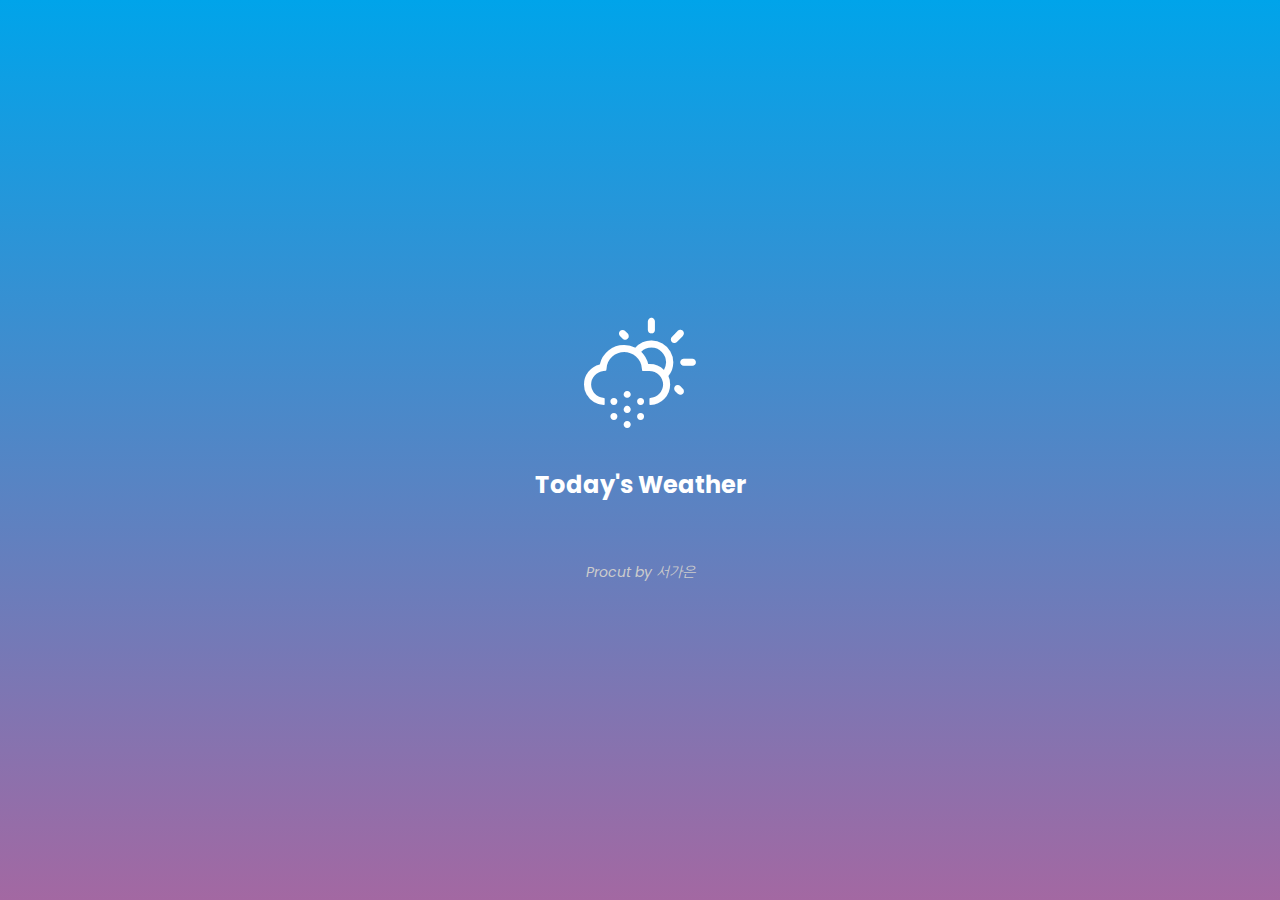
<file: index.html>
<!DOCTYPE html>
<html lang="en">
<head>
  <meta charset="UTF-8">
  <meta http-equiv="X-UA-Compatible" content="IE=edge">
  <meta name="viewport" content="width=device-width, initial-scale=1.0">
  <meta http-equiv="refresh" content="3; url=./main.html">
  <!-- content="대기시간(초단위); url=이동시킬 파일명 또는 주소" -->
  <title>WeatherApp_Intro</title>
  <link rel="shortcut icon" href="./img/wi-horizon-alt.ico" type="image/x-icon">
  <link rel="stylesheet" href="./css/weather-icons.css">
  <link rel="stylesheet" href="./css/index.css">
</head>
<body>
  <section>
    <div class="wrap">
      <div class="top_icon">
        <a href="./main"><i class="wi wi-day-snow"></i></a>
      </div>
      <h2>Today's Weather</h2>
      <p>Procut by 서가은</p>
    </div>
  </section>


<!--   
  <script>
    setTimeout(() => {
      location.href="./main.html";
    }, 3000);
  </script>
   -->
</body>
</html>
</file>
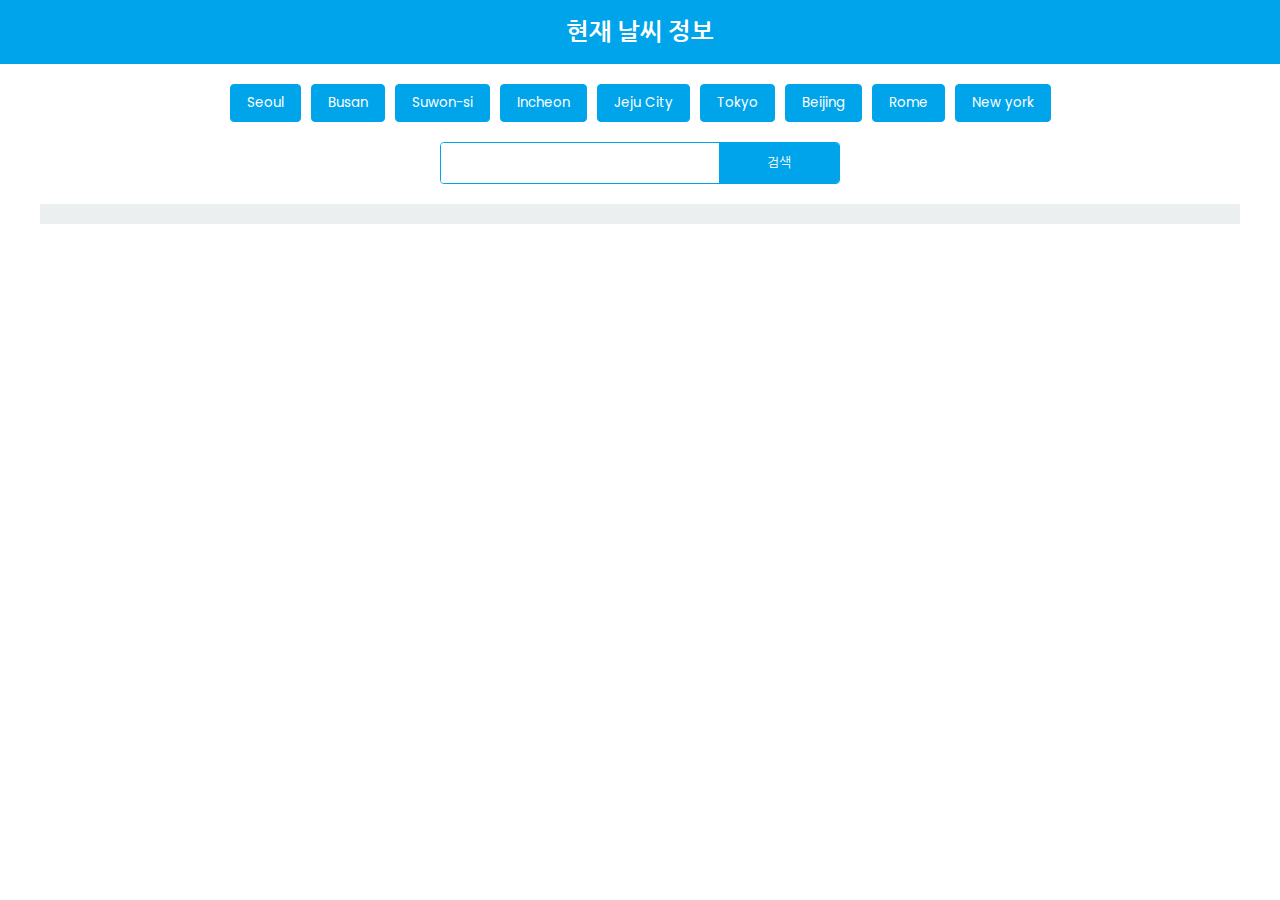
<file: main.html>
<!DOCTYPE html>
<html lang="en">
<head>
  <meta charset="UTF-8">
  <meta http-equiv="X-UA-Compatible" content="IE=edge">
  <meta name="viewport" content="width=device-width, initial-scale=1.0">
  <title>WeatherApp_Main</title>
  <link rel="shortcut icon" href="./img/wi-horizon-alt.ico" type="image/x-icon">
  <link rel="stylesheet" href="./css/weather-icons.css">
  <link rel="stylesheet" href="./css/main.css">
  <script src="https://ajax.googleapis.com/ajax/libs/jquery/3.6.0/jquery.min.js"></script>
  <script src="./js/main.js"></script>
</head>
<body>
  <section id="user_select">
    <h2>현재 날씨 정보</h2>

    <div class="cities">
      <button>Seoul</button>
      <button>Busan</button>
      <button>Suwon-si</button>
      <button>Incheon</button>
      <button>Jeju City</button>
      <button>Tokyo</button>
      <button>Beijing</button>
      <button>Rome</button>
      <button>New york</button>
    </div>
    <div class="search">
      <input type="search" id="search_box" autocomplete="off">
      <button>검색</button>
    </div>
  </section>

  <section id="weather">
    <ul>
      <!-- <li>
        <div class="top">
          <div class="cur_icon">
            <i class="wi"></i>
          </div>
          <div class="info">
            <p class="temp"><span class="degree">12</span>&nbsp;℃</p>
            <p class="interTemp">최저 <span class="temp_min">9</span>℃ / 최고 <span class="temp_max">15</span>℃</p>
            <h4>Cloud</h4>
            <p class="location"><span class="city">Busan</span>, <span class="nation">KR</span></p>
          </div>
        </div>
        <div class="bottom">
          <div class="wind">
            <i class="wi wi-strong-wind"></i>
            <p><span>0.00</span>&nbsp;m/s</p>
          </div>
          <div class="humidity">
            <i class="wi wi-humidity"></i>
            <p><span>0.00</span>&nbsp;%</p>
          </div>
          <div class="cloud">
            <i class="wi wi-cloudy"></i>
            <p><span>0.00</span>&nbsp;%</p>
          </div>
        </div>
      </li> -->
    </ul>
  </section>
</body>
</html>
</file>
<file: css/index.css>
@charset "utf-8";
@import url('https://fonts.googleapis.com/css2?family=Nanum+Gothic:wght@400;700&family=Poppins:wght@100;200;300;400;500;600&display=swap');

*{box-sizing: border-box; font-family: 'Poppins', 'Nanum Gothic', sans-serif;}
html, body{margin: 0; padding: 0;}
h1, h2,h3, h4, h5, h6, p{margin: 0;}
ul, ol{margin: 0; padding: 0; list-style: none;}
a{text-decoration: none;}

section{width: 100%; height: 100vh; background: linear-gradient(to bottom, #00a4ea 0%,#00a4ea 0%,#a368a2 100%); position: relative;}

section .wrap{position: absolute; top: 50%; left: 50%; transform: translate(-50%, -50%); text-align: center;}

section .wrap .top_icon{padding-bottom: 30px;}
section .wrap .top_icon a{color: #fff; font-size: 80px;}

section .wrap h2{font-size: 24px; color: #fff; padding-bottom: 60px;}
section .wrap p{font-size: 14px; color: #ccc; font-style: italic;}
</file>
<file: css/main.css>
@charset "utf-8";
@import url('https://fonts.googleapis.com/css2?family=Nanum+Gothic:wght@400;700&family=Poppins:wght@100;200;300;400;500;600&display=swap');
/* 
  font-family: 'Nanum Gothic', sans-serif;
  font-family: 'Poppins', sans-serif; 
*/

*{box-sizing: border-box; font-family: 'Poppins', 'Nanum Gothic', sans-serif;}
html, body{margin: 0; padding: 0;}
h1, h2,h3, h4, h5, h6, p{margin: 0;}
ul, ol{margin: 0; padding: 0; list-style: none;}
a{text-decoration: none;}

/* 사용자 설정 */
#user_select{ text-align: center;}
#user_select h2{background-color: #00a4ea; color: #fff; font-size: 24px; line-height: 1; padding: 20px 0;}
#user_select .cities{padding: 20px 0 10px; display: flex; justify-content: center; flex-wrap: wrap;}

#user_select .cities button{background-color: #00a4ea; padding: 8px 16px; border: 1px solid #00a4ea; border-radius: 4px; color: #fff; margin: 0 5px 10px; cursor: pointer;}

#user_select .cities button:hover{background-color: #fff; color: #00a4ea;}

#user_select .search{width: 400px; margin: 0 auto; border: 1px solid #00a4ea;  border-radius: 4px; margin-bottom: 20px; display: flex; flex-wrap: wrap; overflow: hidden; }
#user_select .search input{width: calc(100% - 120px);  height: 40px; border: none; padding: 0 10px; outline-color: #00a4ea; }
#user_select .search button{width: 120px; height: 40px; border: none; background-color: #00a4ea; color: #fff;  cursor: pointer;}

/* 날씨 리스트 */
#weather{width: 1200px; margin: 0 auto; padding: 20px 0 0; background-color: #ebefef;}
#weather ul{display: flex; justify-content: center; flex-wrap: wrap;}
#weather ul li{width: calc(100% / 3 - 20px); margin: 0 10px 20px; background-color: #fff; border-radius: 8px; overflow: hidden; box-shadow: inset 2px 2px 4px rgba(255,255,255,0.2), 2px 2px 4px rgba(0,0,0,0.2);}

#weather ul li .top{padding: 20px 0; background-color: #00a4ea; display: flex; align-items: center; color: #fff;}
#weather ul li .top > div{width: 50%; padding: 0 20px;}
#weather ul li .top .cur_icon{font-size: 60px; text-align: center;}

#weather ul li .top .info{text-align: right;}
#weather ul li .top .info .temp{font-size: 16px;}
#weather ul li .top .info .temp .degree{font-size: 24px;}

#weather ul li .top .info .interTemp{font-size: 13px;}
#weather ul li .top .info .interTemp span{font-size: 16px;}

#weather ul li .top .info h4{font-size: 24px;}

#weather ul li .top .info .location{font-size: 14px;}

#weather ul li .bottom{padding: 10px 0; display: flex; flex-wrap: wrap; justify-content: space-between; align-items: center;}

#weather ul li .bottom > div{width: calc(100% / 3 - 20px); font-size: 14px; color: #555; text-align: center;}

#weather ul li .bottom > div i{font-size: 18px; color: #00a4ea;}
#weather ul li .bottom > div p{line-height: 1.6;}

@media (max-width:1199px){
  #weather{width: 100%;}
}
@media (max-width:991px){
  #weather ul li{width: calc(50% - 20px);}
}
@media (max-width:767px){
  #weather ul li{width: calc(100% - 20px);}
}
@media (max-width:420px){
  #user_select .search{width: 340px;}
}
</file>
<file: css/weather-icons.css>
/*!
 *  Weather Icons 2.0.10
 *  Updated November 1, 2020
 *  Weather themed icons for Bootstrap
 *  Author - Erik Flowers - erik@helloerik.com
 *  Email: erik@helloerik.com
 *  Twitter: http://twitter.com/Erik_UX
 *  ------------------------------------------------------------------------------
 *  Maintained at http://erikflowers.github.io/weather-icons
 *
 *  License
 *  ------------------------------------------------------------------------------
 *  - Font licensed under SIL OFL 1.1 -
 *    http://scripts.sil.org/OFL
 *  - CSS, SCSS and LESS are licensed under MIT License -
 *    http://opensource.org/licenses/mit-license.html
 *  - Documentation licensed under CC BY 3.0 -
 *    http://creativecommons.org/licenses/by/3.0/
 *  - Inspired by and works great as a companion with Font Awesome
 *    "Font Awesome by Dave Gandy - http://fontawesome.io"
 */
@font-face {
  font-family: 'weathericons';
  src: url('../font/weathericons-regular-webfont.eot');
  src: url('../font/weathericons-regular-webfont.eot?#iefix') format('embedded-opentype'), url('../font/weathericons-regular-webfont.woff2') format('woff2'), url('../font/weathericons-regular-webfont.woff') format('woff'), url('../font/weathericons-regular-webfont.ttf') format('truetype'), url('../font/weathericons-regular-webfont.svg#weather_iconsregular') format('svg');
  font-weight: normal;
  font-style: normal;
}
.wi {
  display: inline-block;
  font-family: 'weathericons';
  font-style: normal;
  font-weight: normal;
  line-height: 1;
  -webkit-font-smoothing: antialiased;
  -moz-osx-font-smoothing: grayscale;
}
.wi-fw {
  text-align: center;
  width: 1.4em;
}
.wi-rotate-90 {
  filter: progid:DXImageTransform.Microsoft.BasicImage(rotation=1);
  -webkit-transform: rotate(90deg);
  -ms-transform: rotate(90deg);
  transform: rotate(90deg);
}
.wi-rotate-180 {
  filter: progid:DXImageTransform.Microsoft.BasicImage(rotation=2);
  -webkit-transform: rotate(180deg);
  -ms-transform: rotate(180deg);
  transform: rotate(180deg);
}
.wi-rotate-270 {
  filter: progid:DXImageTransform.Microsoft.BasicImage(rotation=3);
  -webkit-transform: rotate(270deg);
  -ms-transform: rotate(270deg);
  transform: rotate(270deg);
}
.wi-flip-horizontal {
  filter: progid:DXImageTransform.Microsoft.BasicImage(rotation=0, mirror=1);
  -webkit-transform: scale(-1, 1);
  -ms-transform: scale(-1, 1);
  transform: scale(-1, 1);
}
.wi-flip-vertical {
  filter: progid:DXImageTransform.Microsoft.BasicImage(rotation=2, mirror=1);
  -webkit-transform: scale(1, -1);
  -ms-transform: scale(1, -1);
  transform: scale(1, -1);
}
.wi-day-sunny:before {
  content: "\f00d";
}
.wi-day-cloudy:before {
  content: "\f002";
}
.wi-day-cloudy-gusts:before {
  content: "\f000";
}
.wi-day-cloudy-windy:before {
  content: "\f001";
}
.wi-day-fog:before {
  content: "\f003";
}
.wi-day-hail:before {
  content: "\f004";
}
.wi-day-haze:before {
  content: "\f0b6";
}
.wi-day-lightning:before {
  content: "\f005";
}
.wi-day-rain:before {
  content: "\f008";
}
.wi-day-rain-mix:before {
  content: "\f006";
}
.wi-day-rain-wind:before {
  content: "\f007";
}
.wi-day-showers:before {
  content: "\f009";
}
.wi-day-sleet:before {
  content: "\f0b2";
}
.wi-day-sleet-storm:before {
  content: "\f068";
}
.wi-day-snow:before {
  content: "\f00a";
}
.wi-day-snow-thunderstorm:before {
  content: "\f06b";
}
.wi-day-snow-wind:before {
  content: "\f065";
}
.wi-day-sprinkle:before {
  content: "\f00b";
}
.wi-day-storm-showers:before {
  content: "\f00e";
}
.wi-day-sunny-overcast:before {
  content: "\f00c";
}
.wi-day-thunderstorm:before {
  content: "\f010";
}
.wi-day-windy:before {
  content: "\f085";
}
.wi-solar-eclipse:before {
  content: "\f06e";
}
.wi-hot:before {
  content: "\f072";
}
.wi-day-cloudy-high:before {
  content: "\f07d";
}
.wi-day-light-wind:before {
  content: "\f0c4";
}
.wi-night-clear:before {
  content: "\f02e";
}
.wi-night-alt-cloudy:before {
  content: "\f086";
}
.wi-night-alt-cloudy-gusts:before {
  content: "\f022";
}
.wi-night-alt-cloudy-windy:before {
  content: "\f023";
}
.wi-night-alt-hail:before {
  content: "\f024";
}
.wi-night-alt-lightning:before {
  content: "\f025";
}
.wi-night-alt-rain:before {
  content: "\f028";
}
.wi-night-alt-rain-mix:before {
  content: "\f026";
}
.wi-night-alt-rain-wind:before {
  content: "\f027";
}
.wi-night-alt-showers:before {
  content: "\f029";
}
.wi-night-alt-sleet:before {
  content: "\f0b4";
}
.wi-night-alt-sleet-storm:before {
  content: "\f06a";
}
.wi-night-alt-snow:before {
  content: "\f02a";
}
.wi-night-alt-snow-thunderstorm:before {
  content: "\f06d";
}
.wi-night-alt-snow-wind:before {
  content: "\f067";
}
.wi-night-alt-sprinkle:before {
  content: "\f02b";
}
.wi-night-alt-storm-showers:before {
  content: "\f02c";
}
.wi-night-alt-thunderstorm:before {
  content: "\f02d";
}
.wi-night-cloudy:before {
  content: "\f031";
}
.wi-night-cloudy-gusts:before {
  content: "\f02f";
}
.wi-night-cloudy-windy:before {
  content: "\f030";
}
.wi-night-fog:before {
  content: "\f04a";
}
.wi-night-hail:before {
  content: "\f032";
}
.wi-night-lightning:before {
  content: "\f033";
}
.wi-night-partly-cloudy:before {
  content: "\f083";
}
.wi-night-rain:before {
  content: "\f036";
}
.wi-night-rain-mix:before {
  content: "\f034";
}
.wi-night-rain-wind:before {
  content: "\f035";
}
.wi-night-showers:before {
  content: "\f037";
}
.wi-night-sleet:before {
  content: "\f0b3";
}
.wi-night-sleet-storm:before {
  content: "\f069";
}
.wi-night-snow:before {
  content: "\f038";
}
.wi-night-snow-thunderstorm:before {
  content: "\f06c";
}
.wi-night-snow-wind:before {
  content: "\f066";
}
.wi-night-sprinkle:before {
  content: "\f039";
}
.wi-night-storm-showers:before {
  content: "\f03a";
}
.wi-night-thunderstorm:before {
  content: "\f03b";
}
.wi-lunar-eclipse:before {
  content: "\f070";
}
.wi-stars:before {
  content: "\f077";
}
.wi-storm-showers:before {
  content: "\f01d";
}
.wi-thunderstorm:before {
  content: "\f01e";
}
.wi-night-alt-cloudy-high:before {
  content: "\f07e";
}
.wi-night-cloudy-high:before {
  content: "\f080";
}
.wi-night-alt-partly-cloudy:before {
  content: "\f081";
}
.wi-cloud:before {
  content: "\f041";
}
.wi-cloudy:before {
  content: "\f013";
}
.wi-cloudy-gusts:before {
  content: "\f011";
}
.wi-cloudy-windy:before {
  content: "\f012";
}
.wi-fog:before {
  content: "\f014";
}
.wi-hail:before {
  content: "\f015";
}
.wi-rain:before {
  content: "\f019";
}
.wi-rain-mix:before {
  content: "\f017";
}
.wi-rain-wind:before {
  content: "\f018";
}
.wi-showers:before {
  content: "\f01a";
}
.wi-sleet:before {
  content: "\f0b5";
}
.wi-snow:before {
  content: "\f01b";
}
.wi-sprinkle:before {
  content: "\f01c";
}
.wi-storm-showers:before {
  content: "\f01d";
}
.wi-thunderstorm:before {
  content: "\f01e";
}
.wi-snow-wind:before {
  content: "\f064";
}
.wi-snow:before {
  content: "\f01b";
}
.wi-smog:before {
  content: "\f074";
}
.wi-smoke:before {
  content: "\f062";
}
.wi-lightning:before {
  content: "\f016";
}
.wi-raindrops:before {
  content: "\f04e";
}
.wi-raindrop:before {
  content: "\f078";
}
.wi-dust:before {
  content: "\f063";
}
.wi-snowflake-cold:before {
  content: "\f076";
}
.wi-windy:before {
  content: "\f021";
}
.wi-strong-wind:before {
  content: "\f050";
}
.wi-sandstorm:before {
  content: "\f082";
}
.wi-earthquake:before {
  content: "\f0c6";
}
.wi-fire:before {
  content: "\f0c7";
}
.wi-flood:before {
  content: "\f07c";
}
.wi-meteor:before {
  content: "\f071";
}
.wi-tsunami:before {
  content: "\f0c5";
}
.wi-volcano:before {
  content: "\f0c8";
}
.wi-hurricane:before {
  content: "\f073";
}
.wi-tornado:before {
  content: "\f056";
}
.wi-small-craft-advisory:before {
  content: "\f0cc";
}
.wi-gale-warning:before {
  content: "\f0cd";
}
.wi-storm-warning:before {
  content: "\f0ce";
}
.wi-hurricane-warning:before {
  content: "\f0cf";
}
.wi-wind-direction:before {
  content: "\f0b1";
}
.wi-alien:before {
  content: "\f075";
}
.wi-celsius:before {
  content: "\f03c";
}
.wi-fahrenheit:before {
  content: "\f045";
}
.wi-degrees:before {
  content: "\f042";
}
.wi-thermometer:before {
  content: "\f055";
}
.wi-thermometer-exterior:before {
  content: "\f053";
}
.wi-thermometer-internal:before {
  content: "\f054";
}
.wi-cloud-down:before {
  content: "\f03d";
}
.wi-cloud-up:before {
  content: "\f040";
}
.wi-cloud-refresh:before {
  content: "\f03e";
}
.wi-horizon:before {
  content: "\f047";
}
.wi-horizon-alt:before {
  content: "\f046";
}
.wi-sunrise:before {
  content: "\f051";
}
.wi-sunset:before {
  content: "\f052";
}
.wi-moonrise:before {
  content: "\f0c9";
}
.wi-moonset:before {
  content: "\f0ca";
}
.wi-refresh:before {
  content: "\f04c";
}
.wi-refresh-alt:before {
  content: "\f04b";
}
.wi-umbrella:before {
  content: "\f084";
}
.wi-barometer:before {
  content: "\f079";
}
.wi-humidity:before {
  content: "\f07a";
}
.wi-na:before {
  content: "\f07b";
}
.wi-train:before {
  content: "\f0cb";
}
.wi-moon-new:before {
  content: "\f095";
}
.wi-moon-waxing-crescent-1:before {
  content: "\f096";
}
.wi-moon-waxing-crescent-2:before {
  content: "\f097";
}
.wi-moon-waxing-crescent-3:before {
  content: "\f098";
}
.wi-moon-waxing-crescent-4:before {
  content: "\f099";
}
.wi-moon-waxing-crescent-5:before {
  content: "\f09a";
}
.wi-moon-waxing-crescent-6:before {
  content: "\f09b";
}
.wi-moon-first-quarter:before {
  content: "\f09c";
}
.wi-moon-waxing-gibbous-1:before {
  content: "\f09d";
}
.wi-moon-waxing-gibbous-2:before {
  content: "\f09e";
}
.wi-moon-waxing-gibbous-3:before {
  content: "\f09f";
}
.wi-moon-waxing-gibbous-4:before {
  content: "\f0a0";
}
.wi-moon-waxing-gibbous-5:before {
  content: "\f0a1";
}
.wi-moon-waxing-gibbous-6:before {
  content: "\f0a2";
}
.wi-moon-full:before {
  content: "\f0a3";
}
.wi-moon-waning-gibbous-1:before {
  content: "\f0a4";
}
.wi-moon-waning-gibbous-2:before {
  content: "\f0a5";
}
.wi-moon-waning-gibbous-3:before {
  content: "\f0a6";
}
.wi-moon-waning-gibbous-4:before {
  content: "\f0a7";
}
.wi-moon-waning-gibbous-5:before {
  content: "\f0a8";
}
.wi-moon-waning-gibbous-6:before {
  content: "\f0a9";
}
.wi-moon-third-quarter:before {
  content: "\f0aa";
}
.wi-moon-waning-crescent-1:before {
  content: "\f0ab";
}
.wi-moon-waning-crescent-2:before {
  content: "\f0ac";
}
.wi-moon-waning-crescent-3:before {
  content: "\f0ad";
}
.wi-moon-waning-crescent-4:before {
  content: "\f0ae";
}
.wi-moon-waning-crescent-5:before {
  content: "\f0af";
}
.wi-moon-waning-crescent-6:before {
  content: "\f0b0";
}
.wi-moon-alt-new:before {
  content: "\f0eb";
}
.wi-moon-alt-waxing-crescent-1:before {
  content: "\f0d0";
}
.wi-moon-alt-waxing-crescent-2:before {
  content: "\f0d1";
}
.wi-moon-alt-waxing-crescent-3:before {
  content: "\f0d2";
}
.wi-moon-alt-waxing-crescent-4:before {
  content: "\f0d3";
}
.wi-moon-alt-waxing-crescent-5:before {
  content: "\f0d4";
}
.wi-moon-alt-waxing-crescent-6:before {
  content: "\f0d5";
}
.wi-moon-alt-first-quarter:before {
  content: "\f0d6";
}
.wi-moon-alt-waxing-gibbous-1:before {
  content: "\f0d7";
}
.wi-moon-alt-waxing-gibbous-2:before {
  content: "\f0d8";
}
.wi-moon-alt-waxing-gibbous-3:before {
  content: "\f0d9";
}
.wi-moon-alt-waxing-gibbous-4:before {
  content: "\f0da";
}
.wi-moon-alt-waxing-gibbous-5:before {
  content: "\f0db";
}
.wi-moon-alt-waxing-gibbous-6:before {
  content: "\f0dc";
}
.wi-moon-alt-full:before {
  content: "\f0dd";
}
.wi-moon-alt-waning-gibbous-1:before {
  content: "\f0de";
}
.wi-moon-alt-waning-gibbous-2:before {
  content: "\f0df";
}
.wi-moon-alt-waning-gibbous-3:before {
  content: "\f0e0";
}
.wi-moon-alt-waning-gibbous-4:before {
  content: "\f0e1";
}
.wi-moon-alt-waning-gibbous-5:before {
  content: "\f0e2";
}
.wi-moon-alt-waning-gibbous-6:before {
  content: "\f0e3";
}
.wi-moon-alt-third-quarter:before {
  content: "\f0e4";
}
.wi-moon-alt-waning-crescent-1:before {
  content: "\f0e5";
}
.wi-moon-alt-waning-crescent-2:before {
  content: "\f0e6";
}
.wi-moon-alt-waning-crescent-3:before {
  content: "\f0e7";
}
.wi-moon-alt-waning-crescent-4:before {
  content: "\f0e8";
}
.wi-moon-alt-waning-crescent-5:before {
  content: "\f0e9";
}
.wi-moon-alt-waning-crescent-6:before {
  content: "\f0ea";
}
.wi-moon-0:before {
  content: "\f095";
}
.wi-moon-1:before {
  content: "\f096";
}
.wi-moon-2:before {
  content: "\f097";
}
.wi-moon-3:before {
  content: "\f098";
}
.wi-moon-4:before {
  content: "\f099";
}
.wi-moon-5:before {
  content: "\f09a";
}
.wi-moon-6:before {
  content: "\f09b";
}
.wi-moon-7:before {
  content: "\f09c";
}
.wi-moon-8:before {
  content: "\f09d";
}
.wi-moon-9:before {
  content: "\f09e";
}
.wi-moon-10:before {
  content: "\f09f";
}
.wi-moon-11:before {
  content: "\f0a0";
}
.wi-moon-12:before {
  content: "\f0a1";
}
.wi-moon-13:before {
  content: "\f0a2";
}
.wi-moon-14:before {
  content: "\f0a3";
}
.wi-moon-15:before {
  content: "\f0a4";
}
.wi-moon-16:before {
  content: "\f0a5";
}
.wi-moon-17:before {
  content: "\f0a6";
}
.wi-moon-18:before {
  content: "\f0a7";
}
.wi-moon-19:before {
  content: "\f0a8";
}
.wi-moon-20:before {
  content: "\f0a9";
}
.wi-moon-21:before {
  content: "\f0aa";
}
.wi-moon-22:before {
  content: "\f0ab";
}
.wi-moon-23:before {
  content: "\f0ac";
}
.wi-moon-24:before {
  content: "\f0ad";
}
.wi-moon-25:before {
  content: "\f0ae";
}
.wi-moon-26:before {
  content: "\f0af";
}
.wi-moon-27:before {
  content: "\f0b0";
}
.wi-time-1:before {
  content: "\f08a";
}
.wi-time-2:before {
  content: "\f08b";
}
.wi-time-3:before {
  content: "\f08c";
}
.wi-time-4:before {
  content: "\f08d";
}
.wi-time-5:before {
  content: "\f08e";
}
.wi-time-6:before {
  content: "\f08f";
}
.wi-time-7:before {
  content: "\f090";
}
.wi-time-8:before {
  content: "\f091";
}
.wi-time-9:before {
  content: "\f092";
}
.wi-time-10:before {
  content: "\f093";
}
.wi-time-11:before {
  content: "\f094";
}
.wi-time-12:before {
  content: "\f089";
}
.wi-direction-up:before {
  content: "\f058";
}
.wi-direction-up-right:before {
  content: "\f057";
}
.wi-direction-right:before {
  content: "\f04d";
}
.wi-direction-down-right:before {
  content: "\f088";
}
.wi-direction-down:before {
  content: "\f044";
}
.wi-direction-down-left:before {
  content: "\f043";
}
.wi-direction-left:before {
  content: "\f048";
}
.wi-direction-up-left:before {
  content: "\f087";
}
.wi-wind-beaufort-0:before {
  content: "\f0b7";
}
.wi-wind-beaufort-1:before {
  content: "\f0b8";
}
.wi-wind-beaufort-2:before {
  content: "\f0b9";
}
.wi-wind-beaufort-3:before {
  content: "\f0ba";
}
.wi-wind-beaufort-4:before {
  content: "\f0bb";
}
.wi-wind-beaufort-5:before {
  content: "\f0bc";
}
.wi-wind-beaufort-6:before {
  content: "\f0bd";
}
.wi-wind-beaufort-7:before {
  content: "\f0be";
}
.wi-wind-beaufort-8:before {
  content: "\f0bf";
}
.wi-wind-beaufort-9:before {
  content: "\f0c0";
}
.wi-wind-beaufort-10:before {
  content: "\f0c1";
}
.wi-wind-beaufort-11:before {
  content: "\f0c2";
}
.wi-wind-beaufort-12:before {
  content: "\f0c3";
}
.wi-yahoo-0:before {
  content: "\f056";
}
.wi-yahoo-1:before {
  content: "\f00e";
}
.wi-yahoo-2:before {
  content: "\f073";
}
.wi-yahoo-3:before {
  content: "\f01e";
}
.wi-yahoo-4:before {
  content: "\f01e";
}
.wi-yahoo-5:before {
  content: "\f017";
}
.wi-yahoo-6:before {
  content: "\f017";
}
.wi-yahoo-7:before {
  content: "\f017";
}
.wi-yahoo-8:before {
  content: "\f015";
}
.wi-yahoo-9:before {
  content: "\f01a";
}
.wi-yahoo-10:before {
  content: "\f015";
}
.wi-yahoo-11:before {
  content: "\f01a";
}
.wi-yahoo-12:before {
  content: "\f01a";
}
.wi-yahoo-13:before {
  content: "\f01b";
}
.wi-yahoo-14:before {
  content: "\f00a";
}
.wi-yahoo-15:before {
  content: "\f064";
}
.wi-yahoo-16:before {
  content: "\f01b";
}
.wi-yahoo-17:before {
  content: "\f015";
}
.wi-yahoo-18:before {
  content: "\f017";
}
.wi-yahoo-19:before {
  content: "\f063";
}
.wi-yahoo-20:before {
  content: "\f014";
}
.wi-yahoo-21:before {
  content: "\f021";
}
.wi-yahoo-22:before {
  content: "\f062";
}
.wi-yahoo-23:before {
  content: "\f050";
}
.wi-yahoo-24:before {
  content: "\f050";
}
.wi-yahoo-25:before {
  content: "\f076";
}
.wi-yahoo-26:before {
  content: "\f013";
}
.wi-yahoo-27:before {
  content: "\f031";
}
.wi-yahoo-28:before {
  content: "\f002";
}
.wi-yahoo-29:before {
  content: "\f031";
}
.wi-yahoo-30:before {
  content: "\f002";
}
.wi-yahoo-31:before {
  content: "\f02e";
}
.wi-yahoo-32:before {
  content: "\f00d";
}
.wi-yahoo-33:before {
  content: "\f083";
}
.wi-yahoo-34:before {
  content: "\f00c";
}
.wi-yahoo-35:before {
  content: "\f017";
}
.wi-yahoo-36:before {
  content: "\f072";
}
.wi-yahoo-37:before {
  content: "\f00e";
}
.wi-yahoo-38:before {
  content: "\f00e";
}
.wi-yahoo-39:before {
  content: "\f00e";
}
.wi-yahoo-40:before {
  content: "\f01a";
}
.wi-yahoo-41:before {
  content: "\f064";
}
.wi-yahoo-42:before {
  content: "\f01b";
}
.wi-yahoo-43:before {
  content: "\f064";
}
.wi-yahoo-44:before {
  content: "\f00c";
}
.wi-yahoo-45:before {
  content: "\f00e";
}
.wi-yahoo-46:before {
  content: "\f01b";
}
.wi-yahoo-47:before {
  content: "\f00e";
}
.wi-yahoo-3200:before {
  content: "\f077";
}
.wi-forecast-io-clear-day:before {
  content: "\f00d";
}
.wi-forecast-io-clear-night:before {
  content: "\f02e";
}
.wi-forecast-io-rain:before {
  content: "\f019";
}
.wi-forecast-io-snow:before {
  content: "\f01b";
}
.wi-forecast-io-sleet:before {
  content: "\f0b5";
}
.wi-forecast-io-wind:before {
  content: "\f050";
}
.wi-forecast-io-fog:before {
  content: "\f014";
}
.wi-forecast-io-cloudy:before {
  content: "\f013";
}
.wi-forecast-io-partly-cloudy-day:before {
  content: "\f002";
}
.wi-forecast-io-partly-cloudy-night:before {
  content: "\f031";
}
.wi-forecast-io-hail:before {
  content: "\f015";
}
.wi-forecast-io-thunderstorm:before {
  content: "\f01e";
}
.wi-forecast-io-tornado:before {
  content: "\f056";
}
.wi-wmo4680-0:before,
.wi-wmo4680-00:before {
  content: "\f055";
}
.wi-wmo4680-1:before,
.wi-wmo4680-01:before {
  content: "\f013";
}
.wi-wmo4680-2:before,
.wi-wmo4680-02:before {
  content: "\f055";
}
.wi-wmo4680-3:before,
.wi-wmo4680-03:before {
  content: "\f013";
}
.wi-wmo4680-4:before,
.wi-wmo4680-04:before {
  content: "\f014";
}
.wi-wmo4680-5:before,
.wi-wmo4680-05:before {
  content: "\f014";
}
.wi-wmo4680-10:before {
  content: "\f014";
}
.wi-wmo4680-11:before {
  content: "\f014";
}
.wi-wmo4680-12:before {
  content: "\f016";
}
.wi-wmo4680-18:before {
  content: "\f050";
}
.wi-wmo4680-20:before {
  content: "\f014";
}
.wi-wmo4680-21:before {
  content: "\f017";
}
.wi-wmo4680-22:before {
  content: "\f017";
}
.wi-wmo4680-23:before {
  content: "\f019";
}
.wi-wmo4680-24:before {
  content: "\f01b";
}
.wi-wmo4680-25:before {
  content: "\f015";
}
.wi-wmo4680-26:before {
  content: "\f01e";
}
.wi-wmo4680-27:before {
  content: "\f063";
}
.wi-wmo4680-28:before {
  content: "\f063";
}
.wi-wmo4680-29:before {
  content: "\f063";
}
.wi-wmo4680-30:before {
  content: "\f014";
}
.wi-wmo4680-31:before {
  content: "\f014";
}
.wi-wmo4680-32:before {
  content: "\f014";
}
.wi-wmo4680-33:before {
  content: "\f014";
}
.wi-wmo4680-34:before {
  content: "\f014";
}
.wi-wmo4680-35:before {
  content: "\f014";
}
.wi-wmo4680-40:before {
  content: "\f017";
}
.wi-wmo4680-41:before {
  content: "\f01c";
}
.wi-wmo4680-42:before {
  content: "\f019";
}
.wi-wmo4680-43:before {
  content: "\f01c";
}
.wi-wmo4680-44:before {
  content: "\f019";
}
.wi-wmo4680-45:before {
  content: "\f015";
}
.wi-wmo4680-46:before {
  content: "\f015";
}
.wi-wmo4680-47:before {
  content: "\f01b";
}
.wi-wmo4680-48:before {
  content: "\f01b";
}
.wi-wmo4680-50:before {
  content: "\f01c";
}
.wi-wmo4680-51:before {
  content: "\f01c";
}
.wi-wmo4680-52:before {
  content: "\f019";
}
.wi-wmo4680-53:before {
  content: "\f019";
}
.wi-wmo4680-54:before {
  content: "\f076";
}
.wi-wmo4680-55:before {
  content: "\f076";
}
.wi-wmo4680-56:before {
  content: "\f076";
}
.wi-wmo4680-57:before {
  content: "\f01c";
}
.wi-wmo4680-58:before {
  content: "\f019";
}
.wi-wmo4680-60:before {
  content: "\f01c";
}
.wi-wmo4680-61:before {
  content: "\f01c";
}
.wi-wmo4680-62:before {
  content: "\f019";
}
.wi-wmo4680-63:before {
  content: "\f019";
}
.wi-wmo4680-64:before {
  content: "\f015";
}
.wi-wmo4680-65:before {
  content: "\f015";
}
.wi-wmo4680-66:before {
  content: "\f015";
}
.wi-wmo4680-67:before {
  content: "\f017";
}
.wi-wmo4680-68:before {
  content: "\f017";
}
.wi-wmo4680-70:before {
  content: "\f01b";
}
.wi-wmo4680-71:before {
  content: "\f01b";
}
.wi-wmo4680-72:before {
  content: "\f01b";
}
.wi-wmo4680-73:before {
  content: "\f01b";
}
.wi-wmo4680-74:before {
  content: "\f076";
}
.wi-wmo4680-75:before {
  content: "\f076";
}
.wi-wmo4680-76:before {
  content: "\f076";
}
.wi-wmo4680-77:before {
  content: "\f01b";
}
.wi-wmo4680-78:before {
  content: "\f076";
}
.wi-wmo4680-80:before {
  content: "\f019";
}
.wi-wmo4680-81:before {
  content: "\f01c";
}
.wi-wmo4680-82:before {
  content: "\f019";
}
.wi-wmo4680-83:before {
  content: "\f019";
}
.wi-wmo4680-84:before {
  content: "\f01d";
}
.wi-wmo4680-85:before {
  content: "\f017";
}
.wi-wmo4680-86:before {
  content: "\f017";
}
.wi-wmo4680-87:before {
  content: "\f017";
}
.wi-wmo4680-89:before {
  content: "\f015";
}
.wi-wmo4680-90:before {
  content: "\f016";
}
.wi-wmo4680-91:before {
  content: "\f01d";
}
.wi-wmo4680-92:before {
  content: "\f01e";
}
.wi-wmo4680-93:before {
  content: "\f01e";
}
.wi-wmo4680-94:before {
  content: "\f016";
}
.wi-wmo4680-95:before {
  content: "\f01e";
}
.wi-wmo4680-96:before {
  content: "\f01e";
}
.wi-wmo4680-99:before {
  content: "\f056";
}
.wi-owm-200:before {
  content: "\f01e";
}
.wi-owm-201:before {
  content: "\f01e";
}
.wi-owm-202:before {
  content: "\f01e";
}
.wi-owm-210:before {
  content: "\f016";
}
.wi-owm-211:before {
  content: "\f016";
}
.wi-owm-212:before {
  content: "\f016";
}
.wi-owm-221:before {
  content: "\f016";
}
.wi-owm-230:before {
  content: "\f01e";
}
.wi-owm-231:before {
  content: "\f01e";
}
.wi-owm-232:before {
  content: "\f01e";
}
.wi-owm-300:before {
  content: "\f01c";
}
.wi-owm-301:before {
  content: "\f01c";
}
.wi-owm-302:before {
  content: "\f019";
}
.wi-owm-310:before {
  content: "\f017";
}
.wi-owm-311:before {
  content: "\f019";
}
.wi-owm-312:before {
  content: "\f019";
}
.wi-owm-313:before {
  content: "\f01a";
}
.wi-owm-314:before {
  content: "\f019";
}
.wi-owm-321:before {
  content: "\f01c";
}
.wi-owm-500:before {
  content: "\f01c";
}
.wi-owm-501:before {
  content: "\f019";
}
.wi-owm-502:before {
  content: "\f019";
}
.wi-owm-503:before {
  content: "\f019";
}
.wi-owm-504:before {
  content: "\f019";
}
.wi-owm-511:before {
  content: "\f017";
}
.wi-owm-520:before {
  content: "\f01a";
}
.wi-owm-521:before {
  content: "\f01a";
}
.wi-owm-522:before {
  content: "\f01a";
}
.wi-owm-531:before {
  content: "\f01d";
}
.wi-owm-600:before {
  content: "\f01b";
}
.wi-owm-601:before {
  content: "\f01b";
}
.wi-owm-602:before {
  content: "\f0b5";
}
.wi-owm-611:before {
  content: "\f017";
}
.wi-owm-612:before {
  content: "\f017";
}
.wi-owm-615:before {
  content: "\f017";
}
.wi-owm-616:before {
  content: "\f017";
}
.wi-owm-620:before {
  content: "\f017";
}
.wi-owm-621:before {
  content: "\f01b";
}
.wi-owm-622:before {
  content: "\f01b";
}
.wi-owm-701:before {
  content: "\f014";
}
.wi-owm-711:before {
  content: "\f062";
}
.wi-owm-721:before {
  content: "\f0b6";
}
.wi-owm-731:before {
  content: "\f063";
}
.wi-owm-741:before {
  content: "\f014";
}
.wi-owm-761:before {
  content: "\f063";
}
.wi-owm-762:before {
  content: "\f063";
}
.wi-owm-771:before {
  content: "\f011";
}
.wi-owm-781:before {
  content: "\f056";
}
.wi-owm-800:before {
  content: "\f00d";
}
.wi-owm-801:before {
  content: "\f041";
}
.wi-owm-802:before {
  content: "\f041";
}
.wi-owm-803:before {
  content: "\f013";
}
.wi-owm-804:before {
  content: "\f013";
}
.wi-owm-900:before {
  content: "\f056";
}
.wi-owm-901:before {
  content: "\f01d";
}
.wi-owm-902:before {
  content: "\f073";
}
.wi-owm-903:before {
  content: "\f076";
}
.wi-owm-904:before {
  content: "\f072";
}
.wi-owm-905:before {
  content: "\f021";
}
.wi-owm-906:before {
  content: "\f015";
}
.wi-owm-957:before {
  content: "\f050";
}
.wi-owm-day-200:before {
  content: "\f010";
}
.wi-owm-day-201:before {
  content: "\f010";
}
.wi-owm-day-202:before {
  content: "\f010";
}
.wi-owm-day-210:before {
  content: "\f005";
}
.wi-owm-day-211:before {
  content: "\f005";
}
.wi-owm-day-212:before {
  content: "\f005";
}
.wi-owm-day-221:before {
  content: "\f005";
}
.wi-owm-day-230:before {
  content: "\f010";
}
.wi-owm-day-231:before {
  content: "\f010";
}
.wi-owm-day-232:before {
  content: "\f010";
}
.wi-owm-day-300:before {
  content: "\f00b";
}
.wi-owm-day-301:before {
  content: "\f00b";
}
.wi-owm-day-302:before {
  content: "\f008";
}
.wi-owm-day-310:before {
  content: "\f008";
}
.wi-owm-day-311:before {
  content: "\f008";
}
.wi-owm-day-312:before {
  content: "\f008";
}
.wi-owm-day-313:before {
  content: "\f008";
}
.wi-owm-day-314:before {
  content: "\f008";
}
.wi-owm-day-321:before {
  content: "\f00b";
}
.wi-owm-day-500:before {
  content: "\f00b";
}
.wi-owm-day-501:before {
  content: "\f008";
}
.wi-owm-day-502:before {
  content: "\f008";
}
.wi-owm-day-503:before {
  content: "\f008";
}
.wi-owm-day-504:before {
  content: "\f008";
}
.wi-owm-day-511:before {
  content: "\f006";
}
.wi-owm-day-520:before {
  content: "\f009";
}
.wi-owm-day-521:before {
  content: "\f009";
}
.wi-owm-day-522:before {
  content: "\f009";
}
.wi-owm-day-531:before {
  content: "\f00e";
}
.wi-owm-day-600:before {
  content: "\f00a";
}
.wi-owm-day-601:before {
  content: "\f0b2";
}
.wi-owm-day-602:before {
  content: "\f00a";
}
.wi-owm-day-611:before {
  content: "\f006";
}
.wi-owm-day-612:before {
  content: "\f006";
}
.wi-owm-day-615:before {
  content: "\f006";
}
.wi-owm-day-616:before {
  content: "\f006";
}
.wi-owm-day-620:before {
  content: "\f006";
}
.wi-owm-day-621:before {
  content: "\f00a";
}
.wi-owm-day-622:before {
  content: "\f00a";
}
.wi-owm-day-701:before {
  content: "\f003";
}
.wi-owm-day-711:before {
  content: "\f062";
}
.wi-owm-day-721:before {
  content: "\f0b6";
}
.wi-owm-day-731:before {
  content: "\f063";
}
.wi-owm-day-741:before {
  content: "\f003";
}
.wi-owm-day-761:before {
  content: "\f063";
}
.wi-owm-day-762:before {
  content: "\f063";
}
.wi-owm-day-781:before {
  content: "\f056";
}
.wi-owm-day-800:before {
  content: "\f00d";
}
.wi-owm-day-801:before {
  content: "\f002";
}
.wi-owm-day-802:before {
  content: "\f002";
}
.wi-owm-day-803:before {
  content: "\f013";
}
.wi-owm-day-804:before {
  content: "\f013";
}
.wi-owm-day-900:before {
  content: "\f056";
}
.wi-owm-day-902:before {
  content: "\f073";
}
.wi-owm-day-903:before {
  content: "\f076";
}
.wi-owm-day-904:before {
  content: "\f072";
}
.wi-owm-day-906:before {
  content: "\f004";
}
.wi-owm-day-957:before {
  content: "\f050";
}
.wi-owm-night-200:before {
  content: "\f02d";
}
.wi-owm-night-201:before {
  content: "\f02d";
}
.wi-owm-night-202:before {
  content: "\f02d";
}
.wi-owm-night-210:before {
  content: "\f025";
}
.wi-owm-night-211:before {
  content: "\f025";
}
.wi-owm-night-212:before {
  content: "\f025";
}
.wi-owm-night-221:before {
  content: "\f025";
}
.wi-owm-night-230:before {
  content: "\f02d";
}
.wi-owm-night-231:before {
  content: "\f02d";
}
.wi-owm-night-232:before {
  content: "\f02d";
}
.wi-owm-night-300:before {
  content: "\f02b";
}
.wi-owm-night-301:before {
  content: "\f02b";
}
.wi-owm-night-302:before {
  content: "\f028";
}
.wi-owm-night-310:before {
  content: "\f028";
}
.wi-owm-night-311:before {
  content: "\f028";
}
.wi-owm-night-312:before {
  content: "\f028";
}
.wi-owm-night-313:before {
  content: "\f028";
}
.wi-owm-night-314:before {
  content: "\f028";
}
.wi-owm-night-321:before {
  content: "\f02b";
}
.wi-owm-night-500:before {
  content: "\f02b";
}
.wi-owm-night-501:before {
  content: "\f028";
}
.wi-owm-night-502:before {
  content: "\f028";
}
.wi-owm-night-503:before {
  content: "\f028";
}
.wi-owm-night-504:before {
  content: "\f028";
}
.wi-owm-night-511:before {
  content: "\f026";
}
.wi-owm-night-520:before {
  content: "\f029";
}
.wi-owm-night-521:before {
  content: "\f029";
}
.wi-owm-night-522:before {
  content: "\f029";
}
.wi-owm-night-531:before {
  content: "\f02c";
}
.wi-owm-night-600:before {
  content: "\f02a";
}
.wi-owm-night-601:before {
  content: "\f0b4";
}
.wi-owm-night-602:before {
  content: "\f02a";
}
.wi-owm-night-611:before {
  content: "\f026";
}
.wi-owm-night-612:before {
  content: "\f026";
}
.wi-owm-night-615:before {
  content: "\f026";
}
.wi-owm-night-616:before {
  content: "\f026";
}
.wi-owm-night-620:before {
  content: "\f026";
}
.wi-owm-night-621:before {
  content: "\f02a";
}
.wi-owm-night-622:before {
  content: "\f02a";
}
.wi-owm-night-701:before {
  content: "\f04a";
}
.wi-owm-night-711:before {
  content: "\f062";
}
.wi-owm-night-721:before {
  content: "\f0b6";
}
.wi-owm-night-731:before {
  content: "\f063";
}
.wi-owm-night-741:before {
  content: "\f04a";
}
.wi-owm-night-761:before {
  content: "\f063";
}
.wi-owm-night-762:before {
  content: "\f063";
}
.wi-owm-night-781:before {
  content: "\f056";
}
.wi-owm-night-800:before {
  content: "\f02e";
}
.wi-owm-night-801:before {
  content: "\f081";
}
.wi-owm-night-802:before {
  content: "\f086";
}
.wi-owm-night-803:before {
  content: "\f013";
}
.wi-owm-night-804:before {
  content: "\f013";
}
.wi-owm-night-900:before {
  content: "\f056";
}
.wi-owm-night-902:before {
  content: "\f073";
}
.wi-owm-night-903:before {
  content: "\f076";
}
.wi-owm-night-904:before {
  content: "\f072";
}
.wi-owm-night-906:before {
  content: "\f024";
}
.wi-owm-night-957:before {
  content: "\f050";
}
.wi-wu-chanceflurries:before {
  content: "\f064";
}
.wi-wu-chancerain:before {
  content: "\f019";
}
.wi-wu-chancesleat:before {
  content: "\f0b5";
}
.wi-wu-chancesnow:before {
  content: "\f01b";
}
.wi-wu-chancetstorms:before {
  content: "\f01e";
}
.wi-wu-clear:before {
  content: "\f00d";
}
.wi-wu-cloudy:before {
  content: "\f002";
}
.wi-wu-flurries:before {
  content: "\f064";
}
.wi-wu-hazy:before {
  content: "\f0b6";
}
.wi-wu-mostlycloudy:before {
  content: "\f002";
}
.wi-wu-mostlysunny:before {
  content: "\f00d";
}
.wi-wu-partlycloudy:before {
  content: "\f002";
}
.wi-wu-partlysunny:before {
  content: "\f00d";
}
.wi-wu-rain:before {
  content: "\f01a";
}
.wi-wu-sleat:before {
  content: "\f0b5";
}
.wi-wu-snow:before {
  content: "\f01b";
}
.wi-wu-sunny:before {
  content: "\f00d";
}
.wi-wu-tstorms:before {
  content: "\f01e";
}
.wi-wu-unknown:before {
  content: "\f00d";
}
</file>
